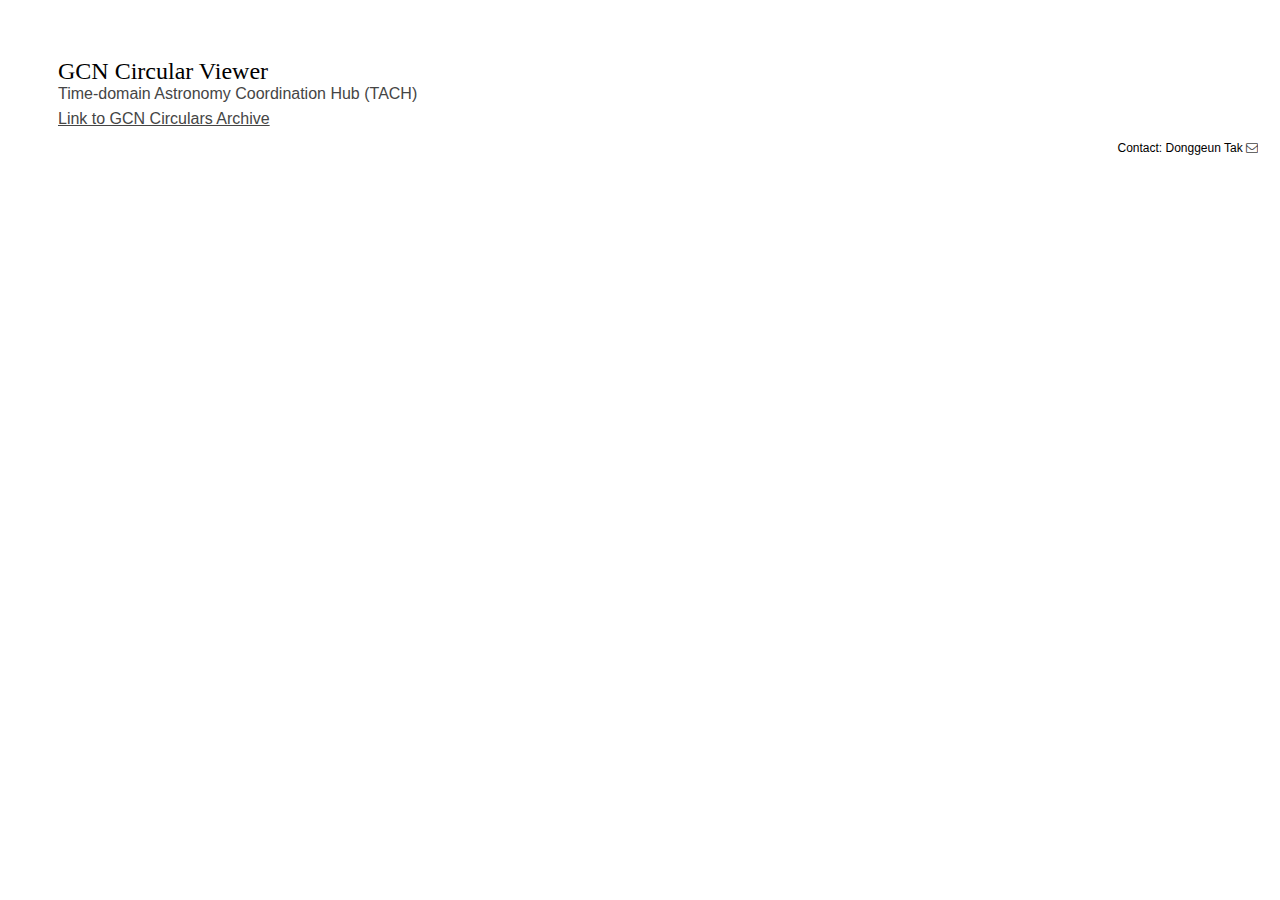
<file: flask_backend/static/react/admin.html>
<!DOCTYPE html>
<html lang="en">
  <head>
    <meta charset="utf-8" />
    
    <link rel="stylesheet" href="https://maxcdn.bootstrapcdn.com/font-awesome/4.7.0/css/font-awesome.min.css">
    <meta name="viewport" content="width=device-width, initial-scale=1" />
    
    <!--
      <link rel="icon" href="%PUBLIC_URL%/favicon.ico" />
      <meta
      name="description"
      content="Web site created using create-react-app"
    />
      <link rel="apple-touch-icon" href="%PUBLIC_URL%/logo192.png" />
      <link rel="manifest" href="%PUBLIC_URL%/manifest.json" />
      manifest.json provides metadata used when your web app is installed on a
      user's mobile device or desktop. See https://developers.google.com/web/fundamentals/web-app-manifest/
    -->
    
    <!--
      Notice the use of %PUBLIC_URL% in the tags above.
      It will be replaced with the URL of the `public` folder during the build.
      Only files inside the `public` folder can be referenced from the HTML.

      Unlike "/favicon.ico" or "favicon.ico", "%PUBLIC_URL%/favicon.ico" will
      work correctly both with client-side routing and a non-root public URL.
      Learn how to configure a non-root public URL by running `npm run build`.
    -->
    <title>GCN circular viewer</title>
  
  </head>
  <body>
    <div style="display: flex; flex-direction: column; height: 100%;width: 1250px;">
      <div style="flex: 0 0 50px"></div>
        <div style="display: flex; flex-direction: row; width: 100%;">
          <div style="flex: 0 0 50px"></div>
          <div style="flex: 1">
            <div style="font-family: 'Arial Black'; font-size: 1.5em;"> GCN Circular Viewer </div> 
            <div style="font-family: 'Arial'; font-size: 1em; color:#454545;  padding-bottom:5pt;" > Time-domain Astronomy Coordination Hub (TACH)</div> 
            <div style="font-family: 'Arial'; font-size: 1em;  padding-bottom: 10pt;"><a href="https://gcn.gsfc.nasa.gov/gcn3_archive.html"  style="color:#454545" target="_blank">Link to GCN Circulars Archive</a>
            </div>
            <div style="font-family: 'Arial'; font-size: 0.75em;  padding-bottom: 10pt; font-weight: 100;"><span style="float:right;">Contact: Donggeun Tak <a href="mailto:donggeun.tak@gmail.com" style="color:#454545" target="_blank"><i class="fa fa-envelope-o"></i></a></span></div>
            <div id="root"></div>
            </div>
          </div>
          <div style="flex: 0 0 100px"></div>
      </div>

  </body>
</html>
</file>
